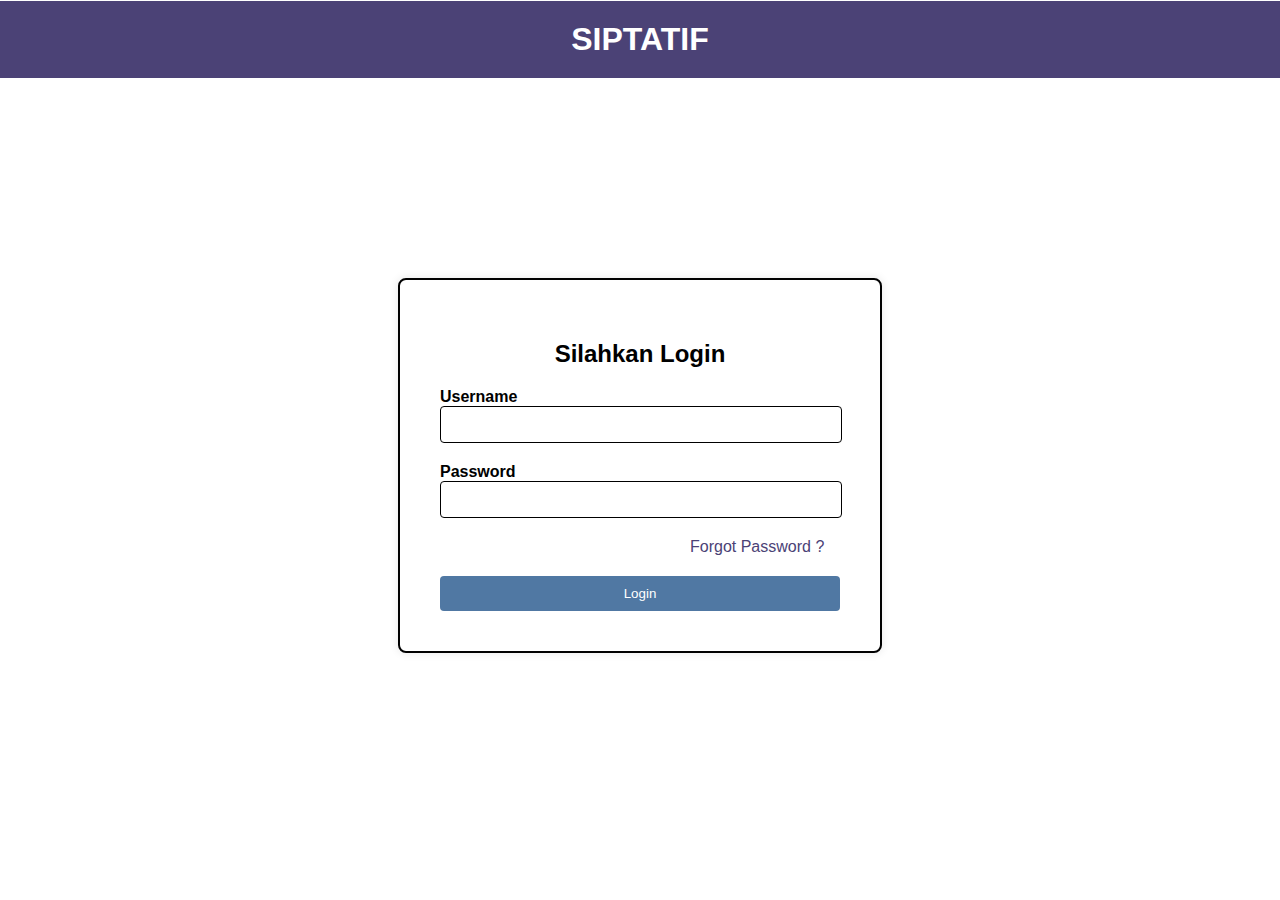
<file: Index.html>
<!DOCTYPE html>
<html lang="en">
<head>
  <meta charset="UTF-8">
  <meta name="viewport" content="width=device-width, initial-scale=1.0">
  <title>UTS WEB</title>
  <link rel="stylesheet" href="./Css/index.css">
  <title>Document</title>
</head>
<body>
  <div class="header">
    <div class="container">
      <h1>SIPTATIF</h1>
    </div>
    
    <div class="login-container">
      <h2>Silahkan Login</h2>
      <form action="#">
        <div class="form-group">
          <label for="username">Username</label>
          <input type="text" id="username" name="username" required>
        </div>
        <div class="form-group">
          <label for="password">Password</label>
          <input type="password" id="password" name="password" required>
      </div>
      <div class="forgot-password">
          <a href="lupapassword.html">Forgot Password ?</a>
      </div>
          <a href="home.html"><button type="button">Login</button></a>
      </form>
    </div>
  </div>
</body>
</html>
</file>
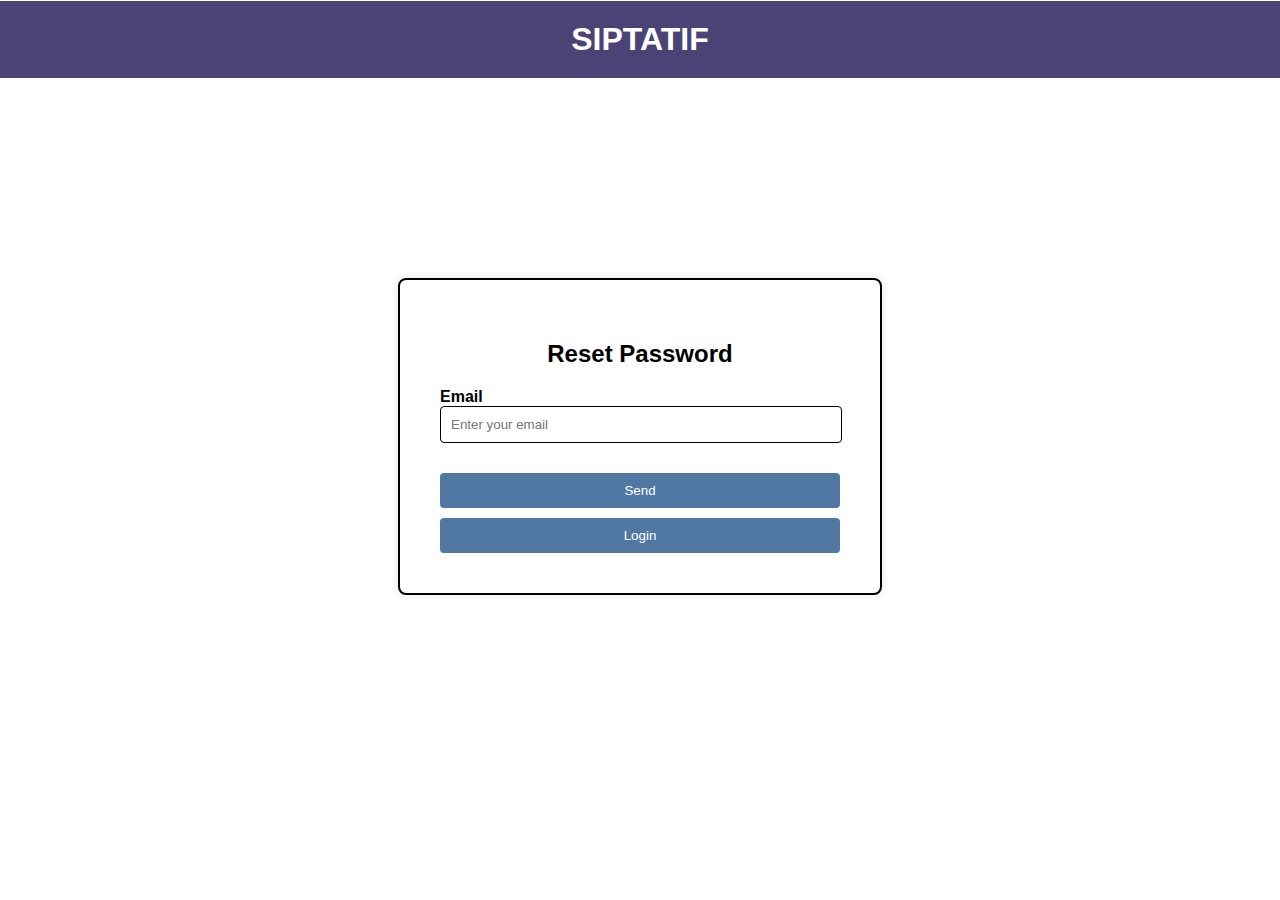
<file: lupapassword.html>
<!DOCTYPE html>
<html lang="en">
<head>
  <meta charset="UTF-8">
  <meta name="viewport" content="width=device-width, initial-scale=1.0">
  <title>UTS WEB</title>
  <link rel="stylesheet" href="./Css/lupapassword.css">
  <title>Document</title>
</head>
<body>
  <div class="header">
    <div class="container">
      <h1>SIPTATIF</h1>
    </div>
    
    <div class="login-container">
      <h2>Reset Password</h2>
      <form action="#">
        <div class="form-group">
          <label for="username">Email</label>
          <input type="text" id="username" name="username" placeholder="Enter your email">
        </div>


          <a href="#"><button type="button">Send</button></a>
          <a href="Index.html"><button type="button">Login</button></a>
      </form>
    </div>
  </div>
</body>
</html>
</file>
<file: Css/index.css>
body {
    font-family: Arial, sans-serif;
    background-color: #ffffff;
    margin: 0px; /* Menghapus margin bawaan */
    padding: 0; /* Menghapus padding bawaan */
    display: flex;
    justify-content: center;
    align-items: center;
  }
  
  .header  .container {
    background-color: #4b4276;
    width: 100vw;
    padding: 0;
    margin-top: -20px; /* Menghapus sisa margin atas */
    box-sizing: border-box;
  }

  
  .container h1 {
    text-align: center;
    margin-bottom: 200px;
    color: white;
    padding: 20px;
  }
  
  .login-container {
    border: 2px solid  black;
    background-color: #fff;
    padding: 40px;
    border-radius: 8px;
    box-shadow: 0 0 10px rgba(0, 0, 0, 0.1);
    width: 400px;
    margin: 0 auto; /* Memindahkan ke tengah secara horizontal */
  }
  
  h2 {
    text-align: center;
    margin-bottom: 20px;
  }
  
  .form-group {
    margin-bottom: 20px;
  }
  
  label {
    font-weight: bold;
  }
  
  input[type="text"],
  input[type="password"] {
    width: 95%;
    padding: 10px;
    border: 1px solid #000000;
    border-radius: 4px;
    
  }
  
  button {
    width: 100%;
    padding: 10px;
    background-color: #5078a3;
    color: #fff;
    border: none;
    border-radius: 4px;
    cursor: pointer;
    margin-top: 10px;
  }
  
  button:hover {
    background-color: #0056b3;
  }
  
  .forgot-password {
    margin-bottom: 10px;
    margin-left: 250px;
  }
  
  .forgot-password a {
    text-decoration: none;
    color: #4b4276;
  }
  
  .forgot-password a:hover {
    text-decoration: underline;
  }
</file>
<file: Css/lupapassword.css>
body {
    font-family: Arial, sans-serif;
    background-color: #ffffff;
    margin: 0px; /* Menghapus margin bawaan */
    padding: 0; /* Menghapus padding bawaan */
    display: flex;
    justify-content: center;
    align-items: center;
  }
  
  .header  .container {
    background-color: #4b4276;
    width: 100vw;
    padding: 0;
    margin-top: -20px; /* Menghapus sisa margin atas */
    box-sizing: border-box;
  }

  
  .container h1 {
    text-align: center;
    margin-bottom: 200px;
    color: white;
    padding: 20px;
  }
  
  .login-container {
    border: 2px solid  black;
    background-color: #fff;
    padding: 40px;
    border-radius: 8px;
    box-shadow: 0 0 10px rgba(0, 0, 0, 0.1);
    width: 400px;
    margin: 0 auto; /* Memindahkan ke tengah secara horizontal */
  }
  
  h2 {
    text-align: center;
    margin-bottom: 20px;
  }
  
  .form-group {
    margin-bottom: 20px;
  }
  
  label {
    font-weight: bold;
  }
  
  input[type="text"],
  input[type="password"] {
    width: 95%;
    padding: 10px;
    border: 1px solid #000000;
    border-radius: 4px;
    
  }
  
  button {
    width: 100%;
    padding: 10px;
    background-color: #5078a3;
    color: #fff;
    border: none;
    border-radius: 4px;
    cursor: pointer;
    margin-top: 10px;
  }
  
  button:hover {
    background-color: #0056b3;
  }
  
  .forgot-password {
    margin-bottom: 10px;
    margin-left: 250px;
  }
  
  .forgot-password a {
    text-decoration: none;
    color: #4b4276;
  }
  
  .forgot-password a:hover {
    text-decoration: underline;
  }
</file>
